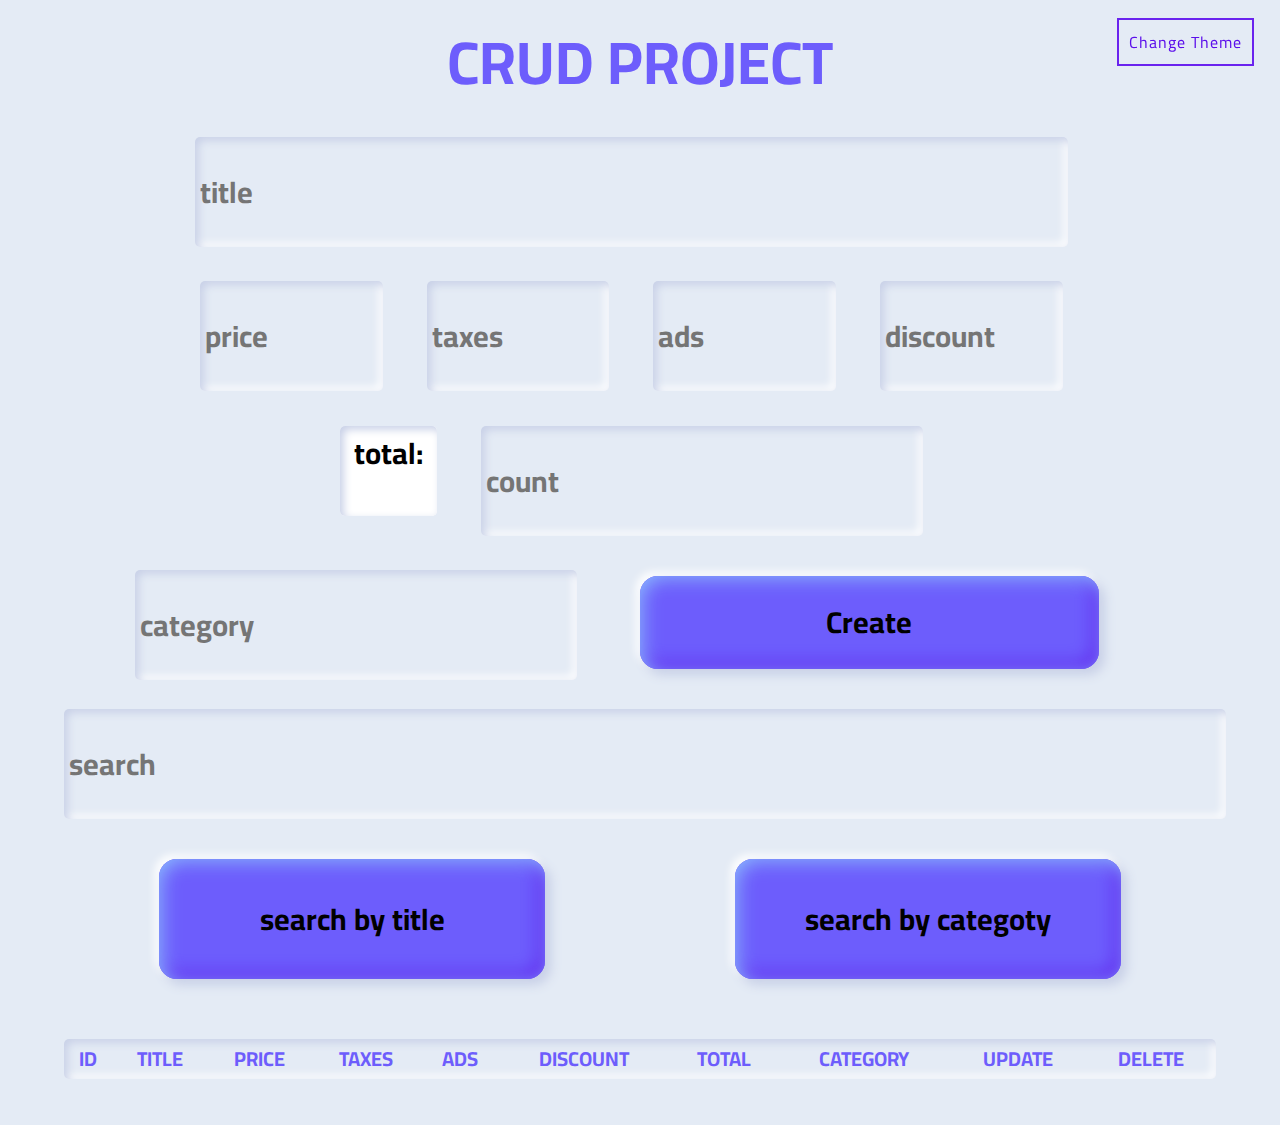
<file: index.html>
<!DOCTYPE html>

<html lang="en">

<head>

  <title>CRUD_PROJECT</title>
  <meta content="" name="description">
  <meta content="" name="keywords">

  <!-- FONTS------------------------ -->
  <link rel="preconnect" href="https://fonts.googleapis.com">
  <link rel="preconnect" href="https://fonts.gstatic.com" crossorigin>
  <link href="https://fonts.googleapis.com/css2?family=Cairo:wght@200;300;400;500;600;700;800;900;1000&display=swap"
    rel="stylesheet">

  <!-- /////BOOTSTRAP-FILES//////// -->

  <link href="./css/bootstrap.min.css" rel="stylesheet" />
  <link href="./css/bootstrap-icons.css" rel="stylesheet" />

  <!-- CSS FILES------------------------ -->
  <link rel="stylesheet" href="css/style.css">
</head>

<body>

  <div class="crud   ">
    <button class="theme-changer  ">Change Theme</button>
    <h2>CRUD PROJECT</h2>

    <div class="inputs ">

      <div class="price-container container ">

        <div class="row gx-5 gy-1 w-100 d-flex justify-content-center ">

          <label class="col-10" for="title">Title :
            <input type="text" id="title" placeholder="title">
          </label>

          <label class="col-lg-2 col-sm-5 " for="price ">Price :
            <input type="number" onkeyup="getTotal()" id="price" placeholder="price">
          </label>
          <label class="col-lg-2 col-sm-5" for="taxes">Taxes :
            <input type="number" onkeyup="getTotal()" id="taxes" placeholder="taxes">
          </label>
          <label class="col-lg-2 col-sm-5" for="ads ">Ads :
            <input type="number" onkeyup="getTotal()" id="ads" placeholder="ads">
          </label>
          <label class="col-lg-2 col-sm-5" for="discount ">Discount :
            <input type="number" onkeyup="getTotal()" id="discount" placeholder="discount">
          </label>

          <label class="col-lg-1 col-sm-10" for="">
            <div class="total w-100" id="total">total:</div>
          </label>

          <label class="col-lg-5 col-sm-5" for="count">count
            <input type="number" id="count" placeholder="count">
          </label>

          <label class=" col-lg-5 col-sm-5" for="category">category
            <input type="text" id="category" placeholder="category">
          </label>

          <button class="col-5 btn" id="submit">Create</button>

        </div>

      </div>

    </div>

    
    <div class="outputs ">
      <div class="srch-section ">
        <input onkeyup="searchData(this.value)" type="text" id="search" placeholder="search">
        <div class=" d-flex justify-content-between">
          <button class="srch-btn btn" onclick="getSrchMode(this.id)" id="searchTitle">search by title</button>
          <button class="srch-btn btn" onclick="getSrchMode(this.id)" id="searchCategory">search by categoty</button>
        </div>
      </div>
      <table class="">
        <tr>
          <th>id</th>
          <th>title</th>
          <th>price</th>
          <th>taxes</th>
          <th>ads</th>
          <th>discount</th>
          <th>total</th>
          <th>category</th>
          <th>update</th>
          <th>delete</th>
        </tr>
        <tbody id="tbody">


        </tbody>
      </table>
    </div>

  </div>

  <script src="js/main.js"></script>


</body>

</html>
</file>
<file: css/style.css>
:root {
  --primary-light: #8abdff;
  --primary: #6d5dfc;
  --white: #ffffff;
  --greyLight-1: #e4ebf5;
  --greyLight-2: #c8d0e7;
  --primary-dark: #5b0eeb;
  --text-color: black;
  --btn-color: black;
}

.dark-theme-var {
  --primary-light: #292828;
  --primary: #040023;
  --white: #313131;
  --greyLight-1: #1e2127;
  --greyLight-2: #000000;
  --primary-dark: #1f0158;
  --text-color: white;
  --btn-color: white;
}

* {
  margin: 0;
  padding: 0;
  box-sizing: inherit;
  font-family: "Cairo", sans-serif;
  font-size: 18px;
  color: var(--text-color);
}

body {
  position: relative;
  background: var(--greyLight-1);
}

.theme-changer {
  position: fixed;
  top: 2%;
  right: 2%;
  margin: 0%;
  width: fit-content;
  height: fit-content;
  padding: 10px;
  font-size: 16px;
  letter-spacing: 1px;
  background-color: transparent;
  border: solid 2px #6a23ee;
  color: #5b0eeb;
  box-shadow: none;
}


.crud {
  width: 90%;
  height: fit-content;
  padding: 2% 5%;
  background: var(--greyLight-1);
  display: flex;
  flex-direction: column;
  align-items: center;
}

h2 {
  font-size: 60px;
  font-weight: 700;
  color: #6d5dfc;
}

.price-container {
  display: flex;
  justify-content: baseline;
  align-items: center;
}

.price-container input {
  height: 100px;
  /* width: 90%; */
}

/* inputs */

.inputs{
  width: 90%;
}

input {
  display: flex;
  justify-content: center;
  width: 100%;
  height: 100px;
  outline: none;
  border: none;
  border-radius: 5px;
  padding: 5px;
  box-shadow: inset 0.2rem 0.2rem 0.5rem var(--greyLight-2),
    inset -0.2rem -0.2rem 0.5rem var(--white);
  background: none;
  transition: 0.5s;
  position: relative;
  font-size: 30px;
  font-weight: 700;
}

label {
  color: transparent;
  font-size: 20px;
  font-weight: 700;
  width: 50%;
}

label:focus-within {
  color: var(--text-color);
}

input:focus {
  outline: none;
  box-shadow: 0.3rem 0.3rem 0.6rem var(--greyLight-2),
    -0.2rem -0.2rem 0.5rem var(--white);
}

input:hover {
  box-shadow: inset 0.5rem 0.5rem 1rem var(--greyLight-2),
    inset -0.5rem -0.5rem 1rem var(--white);
}

.total {
  display: flex;
  justify-content: center;
  height: 80px;
  border-radius: 5px;
  margin-top: 30px;
  padding: 5px;
  box-shadow: inset 0.2rem 0.2rem 0.5rem var(--greyLight-2),
    inset -0.2rem -0.2rem 0.5rem var(--white);
  transition: 0.5s;
  font-size: 30px;
  font-weight: 700;
}


/* buttons */
.btn {
  display: flex;
  align-items: center;
  justify-content: center;
  outline: none;
  border: none;
  cursor: pointer;
  margin: 40px auto !important;
  height: 80px;
  border-radius: 1rem;
  transition: 0.3s ease;
  background: var(--primary);
  box-shadow: inset 0.2rem 0.2rem 1rem var(--primary-light),
    inset -0.2rem -0.2rem 1rem var(--primary-dark),
    0.3rem 0.3rem 0.6rem var(--greyLight-2), -0.2rem -0.2rem 0.5rem var(--white);
  color: var(--btn-color);
  transition: 0.5s;
  font-size: 30px;
  font-weight: 700;
}

button:hover {
  color: var(--text-color);
  background-color: #6d5dfca6;
  letter-spacing: 1px;
  transition: 0.5s;
}

button:active {
  box-shadow: inset 0.2rem 0.2rem 1rem var(--primary-dark),
    inset -0.2rem -0.2rem 1rem var(--primary-light);
}

/* search */

.outputs {
  width: 100%;
  padding: 0% 5%;
  display: flex;
  flex-direction: column;
  justify-content: center;
  align-items: center;
}

.srch-section {
  width: 100%;
}

.srch-btn {
  margin-bottom: 10px;
  font-size: 30px;
  padding: 20px;
  width: 30%;
}

/* table */
table {
  width: 100%;
  text-align: center;
  transition: 0.3s ease;
  margin-top: 15px;
  border-radius: 5px;
  padding: 5px;
  margin: 20px 5px;
  box-shadow: inset 0.2rem 0.2rem 0.5rem var(--greyLight-2),
    inset -0.2rem -0.2rem 0.5rem var(--white);
  background: none;
  transition: 0.5s;
}

th {
  text-transform: uppercase;
  padding: 5px;
  font-size: 20px;
  color: #6d5dfc;
}

td{
  font-size: 30px;
  height: 20px;
  font-weight: 700;
  margin: 10px !important;
}

table button {
  width: 80%;
}

#deleteBtn {
  background-color: rgba(255, 0, 0, 0.782);
  box-shadow: inset 0.2rem 0.2rem 1rem #ff2424,
    inset -0.2rem -0.2rem 1rem rgb(255, 124, 124),
    0.3rem 0.3rem 0.6rem var(--greyLight-2), -0.2rem -0.2rem 0.5rem var(--white);
  color: var(--text-color);
}

#deleteBtn:active {
  box-shadow: inset 0.2rem 0.2rem 1rem rgb(86, 0, 0),
    inset -0.2rem -0.2rem 1rem red;
}


@media screen and (max-width: 991px) {

td {
    font-size: 20px;
  }

#update{
  width: 50%;
  font-size: 20px;
  height: fit-content;
  margin: 0% !important;
}
#deleteBtn {
  width: 50%;
  font-size: 20px;
  height: fit-content;
  margin: 10% 0% !important;
}
}
</file>
